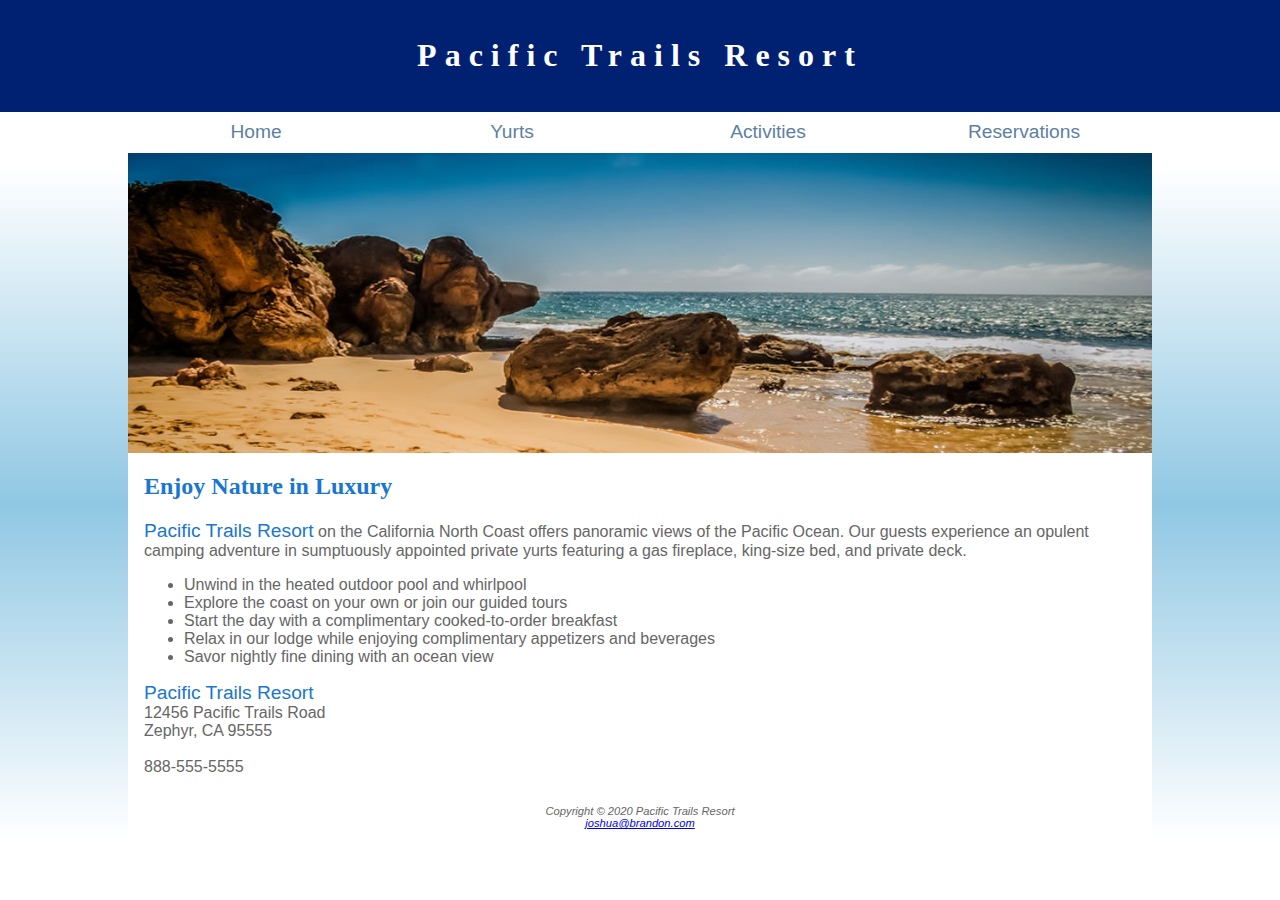
<file: pacific13/index.html>
<!DOCTYPE html>
<html lang="en">
<head>
<title>Pacific Trails Resort</title>
<meta charset="utf-8">
<meta name="viewport" content="width=device-width, initial-scale=1.0">
<meta name="description" content="Pacific Trails Resort, a vacation destination in which you can enjoy many outdoor activities on the north coast of California.">
<link href="pacific.css" rel="stylesheet">
</head>
<body>
  <header>
    <h1><a href="index.html">Pacific Trails Resort</a></h1>
  </header>
  <nav>
    <ul>
      <li><a href="index.html">Home</a></li>
      <li><a href="yurts.html">Yurts</a></li>
      <li><a href="activities.html">Activities</a></li>
      <li><a href="reservations.html">Reservations</a></li>
	</ul>
  </nav>
  <div id="wrapper">
  <div id="homehero">
  </div>
  <main>
    <h2>Enjoy Nature in Luxury</h2>
    <p><span class="resort">Pacific Trails Resort</span> on the California North Coast offers panoramic views of the Pacific Ocean.
Our guests experience an opulent camping adventure in sumptuously appointed private yurts 
featuring a gas fireplace, king-size bed, and private deck.
    </p>
    <ul>
      <li>Unwind in the heated outdoor pool and whirlpool</li>
      <li>Explore the coast on your own or join our guided tours</li>
      <li>Start the day with a complimentary cooked-to-order breakfast</li>
      <li>Relax in our lodge while enjoying complimentary appetizers and beverages</li>
      <li>Savor nightly fine dining with an ocean view</li>
    </ul>
    <div>
    <span class="resort">Pacific Trails Resort</span><br>
12456 Pacific Trails Road<br>
Zephyr, CA 95555<br><br>
<a id="mobile" href="tel:888-555-5555">888-555-5555</a><span id="desktop">888-555-5555</span><br><br>
    </div>
  </main>
  <footer>
Copyright &copy; 2020 Pacific Trails Resort<br>
<a href="mailto:joshua@brandon.com">joshua@brandon.com</a>
  </footer>
</div>
</body>
</html>
</file>
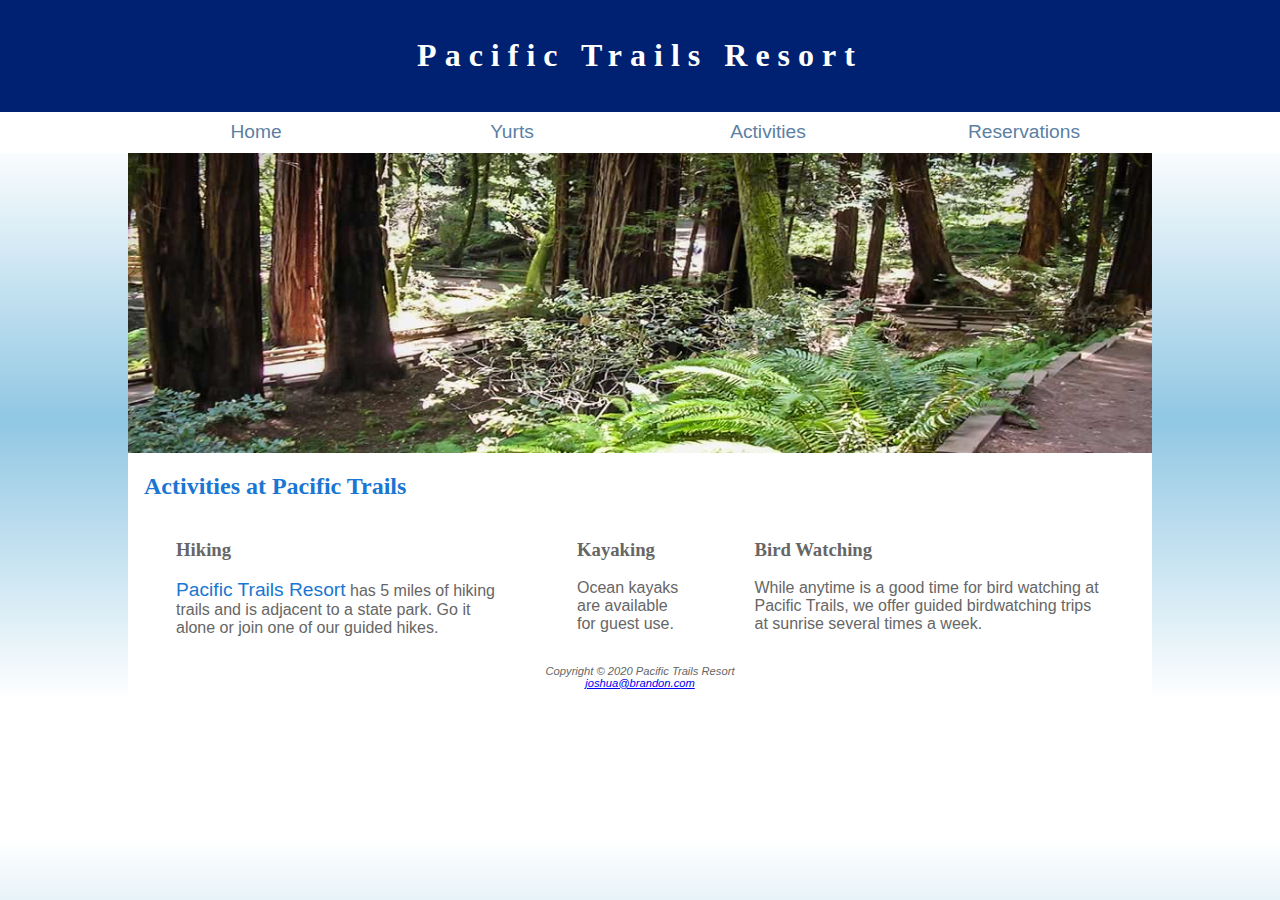
<file: pacific13/activities.html>
<!DOCTYPE html>
<html lang="en">
<head>
<title>Pacific Trails Resort :: Activities</title>
<meta charset="utf-8">
<meta name="viewport" content="width=device-width, initial-scale=1.0">
<meta name="description" content="Pacific Trails Resort, a vacation destination in which you can enjoy many outdoor activities on the north coast of California.">
<link href="pacific.css" rel="stylesheet">
</head>
<body>
  <header>
    <h1><a href="index.html">Pacific Trails Resort</a></h1>
  </header>
  <nav>
    <ul>
      <li><a href="index.html">Home</a></li>
      <li><a href="yurts.html">Yurts</a></li>
      <li><a href="activities.html">Activities</a></li>
      <li><a href="reservations.html">Reservations</a></li>
	</ul>
  </nav>
 <div id="wrapper">
  <div id="trailhero">
  </div>
  <main>
    <h2>Activities at Pacific Trails</h2>
	<div id="flow">
	  <section>
        <h3>Hiking</h3>
        <p><span class="resort">Pacific Trails Resort</span> has 5 miles of hiking trails and is adjacent to a state park. Go it
alone or join one of our guided hikes.</p>
      </section>
	  <section>
        <h3>Kayaking</h3>
        <p>Ocean kayaks are available for guest use.</p>
	  </section>
	  <section>
        <h3>Bird Watching</h3>
        <p>While anytime is a good time for bird watching at Pacific Trails, we offer guided birdwatching
trips at sunrise several times a week.</p>
      </section>
	 </div>
  </main>
  <footer>
Copyright &copy; 2020 Pacific Trails Resort<br>
<a href="mailto:joshua@brandon.com">joshua@brandon.com</a>
  </footer>
</div>
</body>
</html>
</file>
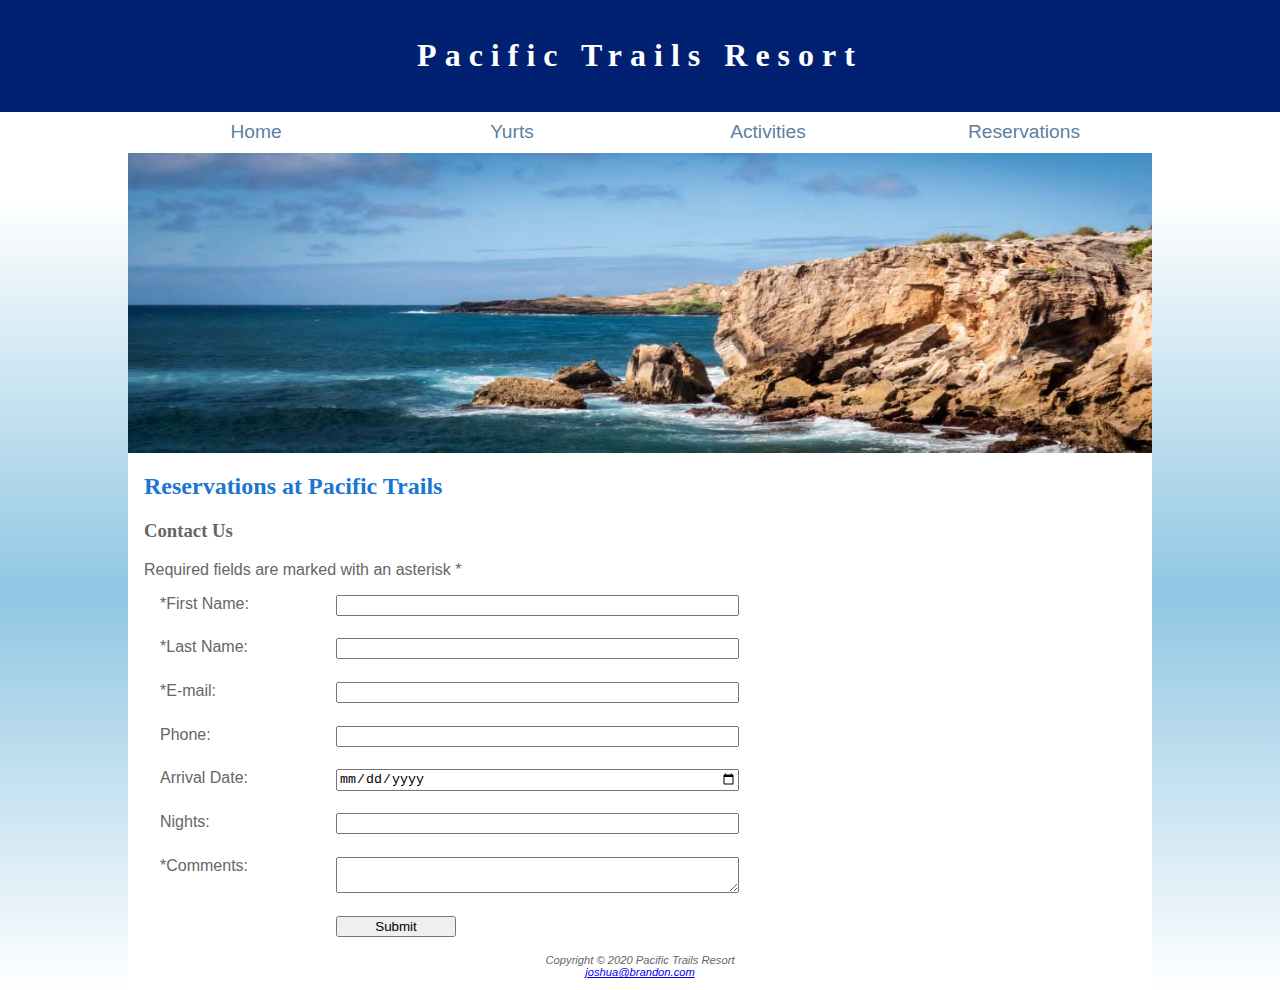
<file: pacific13/reservations.html>
<!DOCTYPE html>
<html lang="en">
<head>
<title>Pacific Trails Resort :: Reservations</title>
<meta charset="utf-8">
<meta name="viewport" content="width=device-width, initial-scale=1.0">
<meta name="description" content="Pacific Trails Resort, a vacation destination in which you can enjoy many outdoor activities on the north coast of California.">
<link href="pacific.css" rel="stylesheet">
</head>
<body>
  <header>
    <h1><a href="index.html">Pacific Trails Resort</a></h1>
  </header>
  <nav>
    <ul>
      <li><a href="index.html">Home</a></li>
      <li><a href="yurts.html">Yurts</a></li>
      <li><a href="activities.html">Activities</a></li>
      <li><a href="reservations.html">Reservations</a></li>
	</ul>
  </nav>
  <div id="wrapper">
  <div id="reshero">
  </div>
  <main>
    <h2>Reservations at Pacific Trails</h2>
    <h3>Contact Us</h3>
	<p>Required fields are marked with an asterisk *</p>
	 <form method="post" action="https://webdevbasics.net/scripts/pacific.php">
       <label for="myFName">*First Name: </label><input type="text" id="myFName" name="myFName" required>
       <label for="myLName">*Last Name: </label><input type="text" id="myLName" name="myLName" required>
       <label for="myEmail">*E-mail: </label><input type="email" id="myEmail" name="myEmail" required>
       <label for="myPhone">Phone: </label><input type="tel" id="myPhone" name="myPhone">
       <label for="myDate">Arrival Date: </label><input type="date" id="myDate" name="myDate">
       <label for="myNights">Nights: </label><input type="number" id="myNights" name="myNights" min="1" max="14">
       <label for="myComments">*Comments: </label><textarea id="myComments" name="myComments" rows="2" cols="20" required></textarea>
       <input type="submit" id="mySubmit" value="Submit">
	  </form>
  </main>
  <footer>
Copyright &copy; 2020 Pacific Trails Resort<br>
<a href="mailto:joshua@brandon.com">joshua@brandon.com</a>
  </footer>
</div>
</body>
</html>
</file>
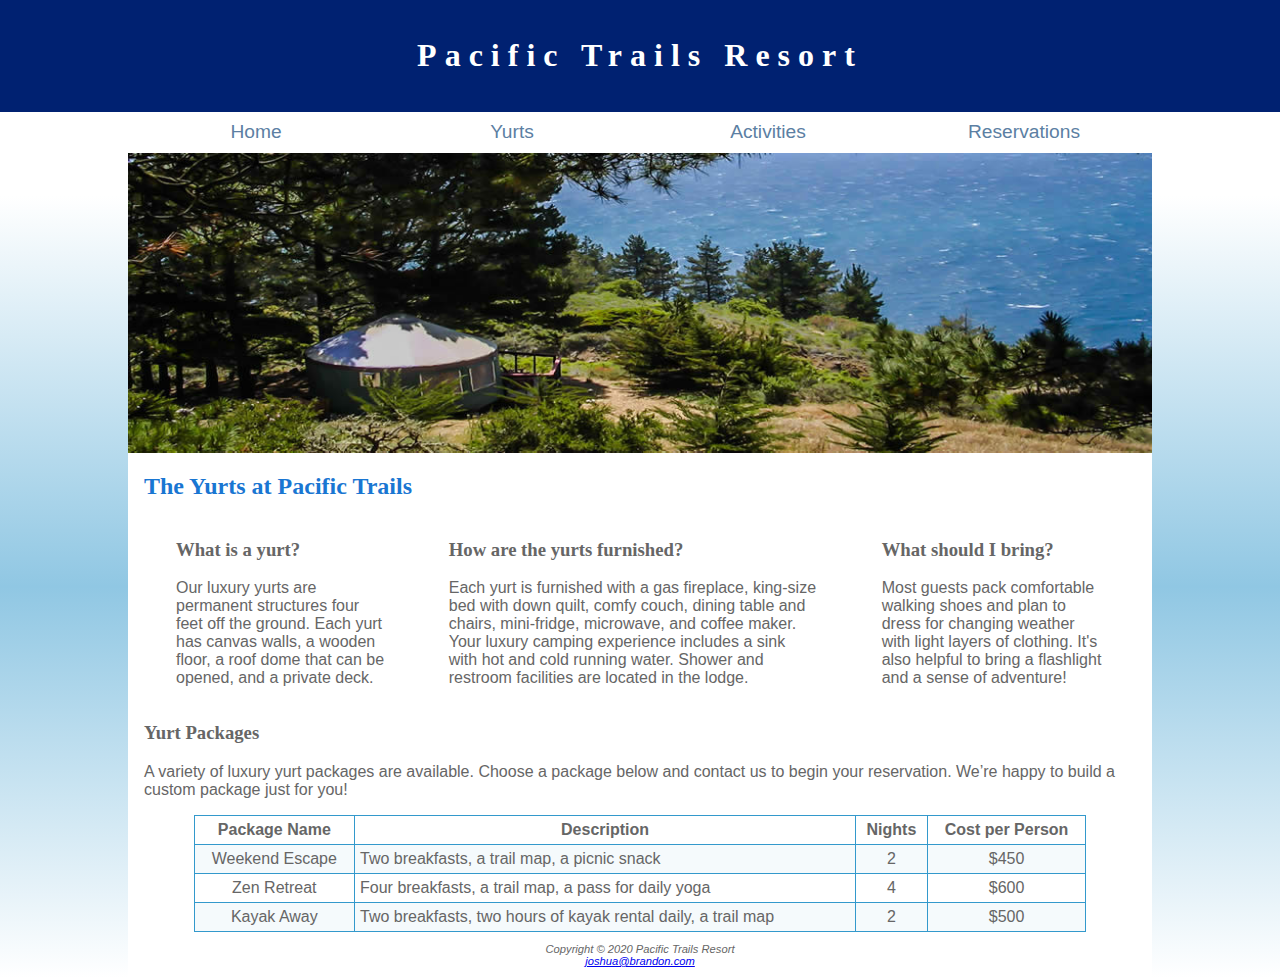
<file: pacific13/yurts.html>
<!DOCTYPE html>
<html lang="en">
<head>
<title>Pacific Trails Resort :: Yurts</title>
<meta charset="utf-8">
<meta name="viewport" content="width=device-width, initial-scale=1.0">
<meta name="description" content="Pacific Trails Resort, a vacation destination in which you can enjoy many outdoor activities on the north coast of California.">
<link href="pacific.css" rel="stylesheet">
</head>
<body>

  <header>
    <h1><a href="index.html">Pacific Trails Resort</a></h1>
  </header>
  <nav>
    <ul>
      <li><a href="index.html">Home</a></li>
      <li><a href="yurts.html">Yurts</a></li>
      <li><a href="activities.html">Activities</a></li>
      <li><a href="reservations.html">Reservations</a></li>
	</ul>
  </nav>
<div id="wrapper">
   <div id="yurthero">
  </div>
  <main>
    <h2>The Yurts at Pacific Trails</h2>
	<div id="flow">
    <section>
      <h3>What is a yurt?</h3>
      <p>Our luxury yurts are permanent structures four feet off the ground. Each yurt has
canvas walls, a wooden floor, a roof dome that can be opened, and a private deck.</p>
     </section>
	 <section>
      <h3>How are the yurts furnished?</h3>
      <p>Each yurt is furnished with a gas fireplace, king-size bed with down quilt, comfy couch, dining table and chairs, 
mini-fridge, microwave, and coffee maker. Your luxury camping experience includes a sink with hot and
cold running water. Shower and restroom facilities are located in the lodge.</p>
     </section>
	 <section>
      <h3>What should I bring?</h3>
      <p>Most guests pack comfortable walking shoes and plan to dress for changing weather with light layers of clothing. 
It&#39;s also helpful to bring a flashlight and a sense of adventure!</p>
    </section>
   </div>
   <h3>Yurt Packages</h3>
   <p>A variety of luxury yurt packages are available. Choose a package below and contact
us to begin your reservation. We&rsquo;re happy to build a custom package just for you!</p>
<table>
  <tr>
      <th>Package Name</th>
	  <th>Description</th>
	  <th>Nights</th>
	  <th>Cost per Person</th>
  </tr>
  <tr>
      <td>Weekend Escape</td>
	  <td class="text">Two breakfasts, a trail map, a picnic snack</td>
	  <td>2</td>
	  <td>$450</td>
  </tr>
    <tr>
      <td>Zen Retreat</td>
	  <td class="text">Four breakfasts, a trail map, a pass for daily yoga</td>
	  <td>4</td>
	  <td>$600</td>
  </tr>
    <tr>
      <td>Kayak Away</td>
	  <td class="text">Two breakfasts, two hours of kayak rental daily, a trail map</td>
	  <td>2</td>
	  <td>$500</td>
  </tr>
</table>
  </main>
  <footer>
Copyright &copy; 2020 Pacific Trails Resort<br>
<a href="mailto:joshua@brandon.com">joshua@brandon.com</a>
  </footer>
</div>
</body>
</html>
</file>
<file: pacific13/pacific.css>
* { box-sizing: border-box; }
 body { background-color: #90C7E3;
       color: #666666;
	   font-family: Verdana, Arial, sans-serif;
	   margin: 0;
}
#wrapper { background-color: #FFFFFF;
}
header { background-color: #002171;
         color: #FFFFFF;
		 font-family: Georgia, serif;
		 padding: 1em;
}
header a { text-decoration: none; }
header a:link       { color: #FFFFFF; }
header a:visited { color: #FFFFFF; }
header a:hover     { color: #90C7E3; }
h1 {  font-size: 1.5em;
     text-align: center;
}
h2 { color: #1976D2;
     font-family: Georgia, serif; 
}
h3 { font-family: Georgia, serif; }
nav { background-color: #FFF;
     font-size: 1.2em;
	 text-align: center;
}
nav a { text-decoration: none; }
nav a:link       { color: #5C7FA3; }
nav a:visited { color: #344873; }
nav a:hover     { color: #A52A2A; }
nav ul { display: flex;
       flex-direction: column;
	   list-style-type: none; 
       margin: 0;
	   padding: 0; 
}
nav li { border-bottom: 1px solid #344873;
      padding: .5em 1em;
	  width: 100%; 
}
main { display: block; 
      padding: 0 1em;
}
dt { color: #002171;
     font-weight: bold;
}
.resort { color: #1976D2;
          font-size: 1.2em;
}
#homehero { height: 300px;
            background-image: url(coast.jpg);
  			background-repeat: no-repeat;
            background-size: 200% 100%; 
 }
#yurthero { height: 300px;
            background-image: url(yurt.jpg);
  			background-repeat: no-repeat;
            background-size: 200% 100%; 
 }
#trailhero { height: 300px;
            background-image: url(trail.jpg);
  			background-repeat: no-repeat;
            background-size: 200% 100%; 
}
#reshero { height: 300px;
            background-image: url(ocean.jpg);
  			background-repeat: no-repeat;
            background-size: 200% 100%; }
#mobile  { display: inline; }	
#desktop { display: none; }
section {  padding-left: .5em;
		padding-right: .5em;
}			
footer { background-color: #FFF;
       font-size: .70em;
       font-style: italic;
	   padding: 1em;
	   text-align: center;
}
table { margin: auto;
      width: 90%;
	  border: 1px solid #3399CC; 
	  border-collapse: collapse; 
}
td, th { padding: 5px;
       border: 1px solid #3399CC;
}
td { text-align: center; }
.text { text-align: left; }
tr:nth-of-type(even) { background-color: #F5FAFC; }
form { display: flex;
      flex-direction: column;
	  padding-left: 1em;
	  width: 80%; }
input, textarea { margin-bottom: .5em; }
@media (min-width: 600px) { 
		h1 { font-size: 2em;
            letter-spacing: .25em;		}
		nav ul { flex-flow: row nowrap; 
		       justify-content: space-around;
			   padding-right: 2em; }
		nav li { border-bottom: none;
		      width: 12em; }
		section { padding-left: 2em;
		        padding-right: 2em; }
		#flow { display: flex; 
		        flex-direction: row; }
		#mobile { display: none; }
		#desktop { display: inline; }
		#homehero, #yurthero, #trailhero, #reshero { background-size: 100% 100%; }
		form { width: 60%;
		      display: grid;
			  grid-gap: 1em; gap: 1em;
			  grid-template-columns: 10em 1fr; }
		input[type="submit"] { grid-column: 2 / 3; width: 9em; }
}
@media (min-width: 1024px) { 
		body { background-image: linear-gradient(to bottom, #FFFFFF 20%, #90C7E3 60%, #FFFFFF 100%);
		  }
		nav ul { padding-left: 10%;
		       padding-right: 10%; }
		#wrapper { margin: auto;
		          width: 80%; }	
}
</file>
